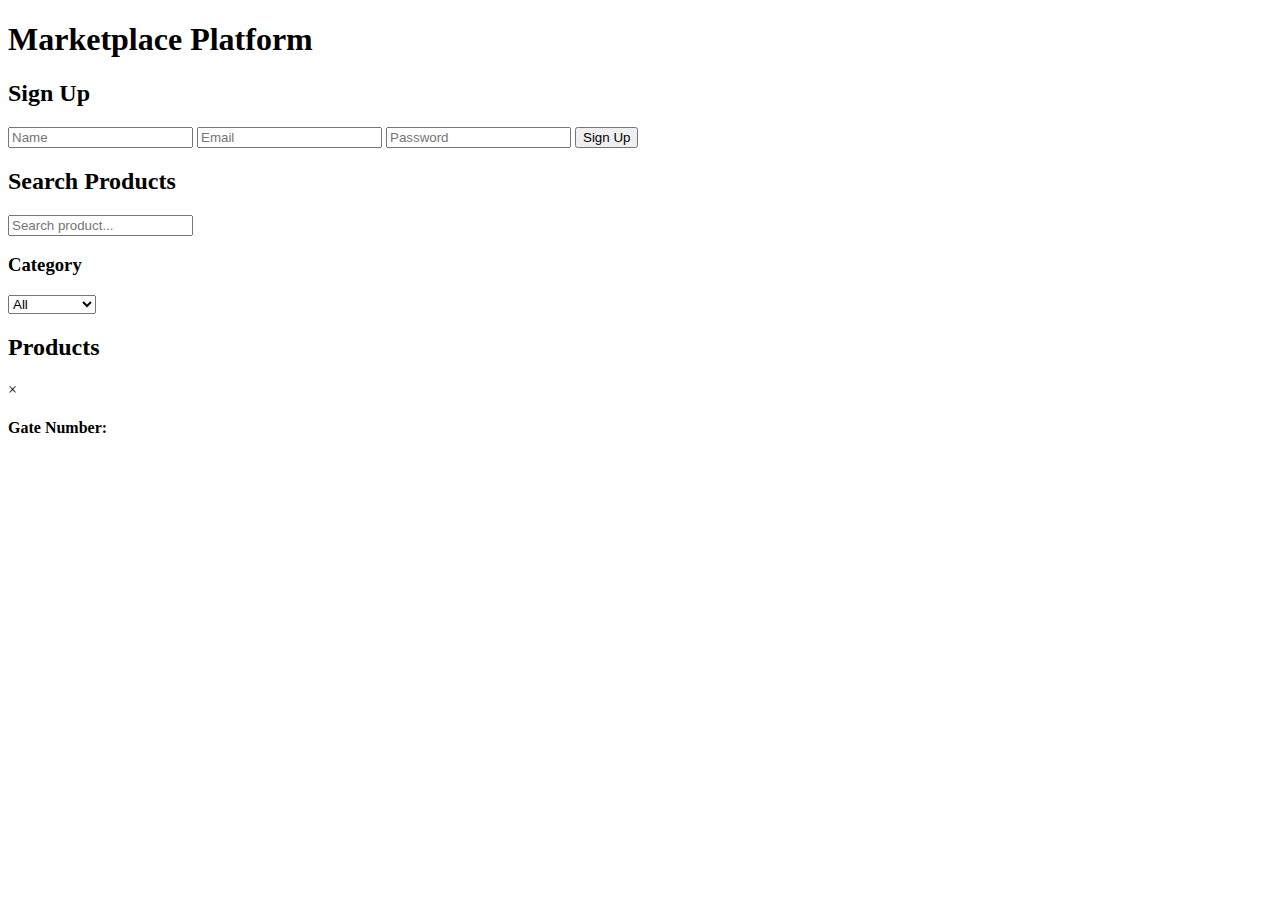
<file: index.html>
<!-- =================== index.html =================== -->
<!DOCTYPE html>
<html lang="en">
<head>
<meta charset="UTF-8" />
<meta name="viewport" content="width=device-width, initial-scale=1.0" />
<title>Marketplace Website</title>
<link rel="stylesheet" href="style.css" />
</head>
<body>
<header>
<h1>Marketplace Platform</h1>
<div id="user-info"></div>
</header>


<div class="container">
<!-- Signup Box -->
<div id="signup-box" class="card">
<h2>Sign Up</h2>
<input type="text" id="name" placeholder="Name" />
<input type="email" id="email" placeholder="Email" />
<input type="password" id="password" placeholder="Password" />
<button onclick="signup()">Sign Up</button>
<p id="signup-error" class="error"></p>
</div>


<!-- Search & Category Box -->
<div class="card">
<h2>Search Products</h2>
<input type="text" id="search" placeholder="Search product..." onkeyup="filterProducts()" />


<h3>Category</h3>
<select id="category" onchange="filterProducts()">
<option>All</option>
<option>Grains</option>
<option>Fruits</option>
<option>Vegetables</option>
<option>Oils</option>
</select>
</div>


<!-- Products Box -->
<div class="card">
<h2>Products</h2>
<div id="product-list" class="grid"></div>
</div>


<!-- Product Details Popup -->
<div id="popup" class="popup hide">
<div class="popup-content">
<span class="close" onclick="closePopup()">×</span>
<h2 id="p-name"></h2>
<p id="p-category"></p>
<p id="p-price"></p>
<p><strong>Gate Number:</strong> <span id="p-gate"></span></p>


<div id="broker-box"></div>
</div>
</div>
</div>


<script src="script.js"></script>
</body>
</html>
</file>
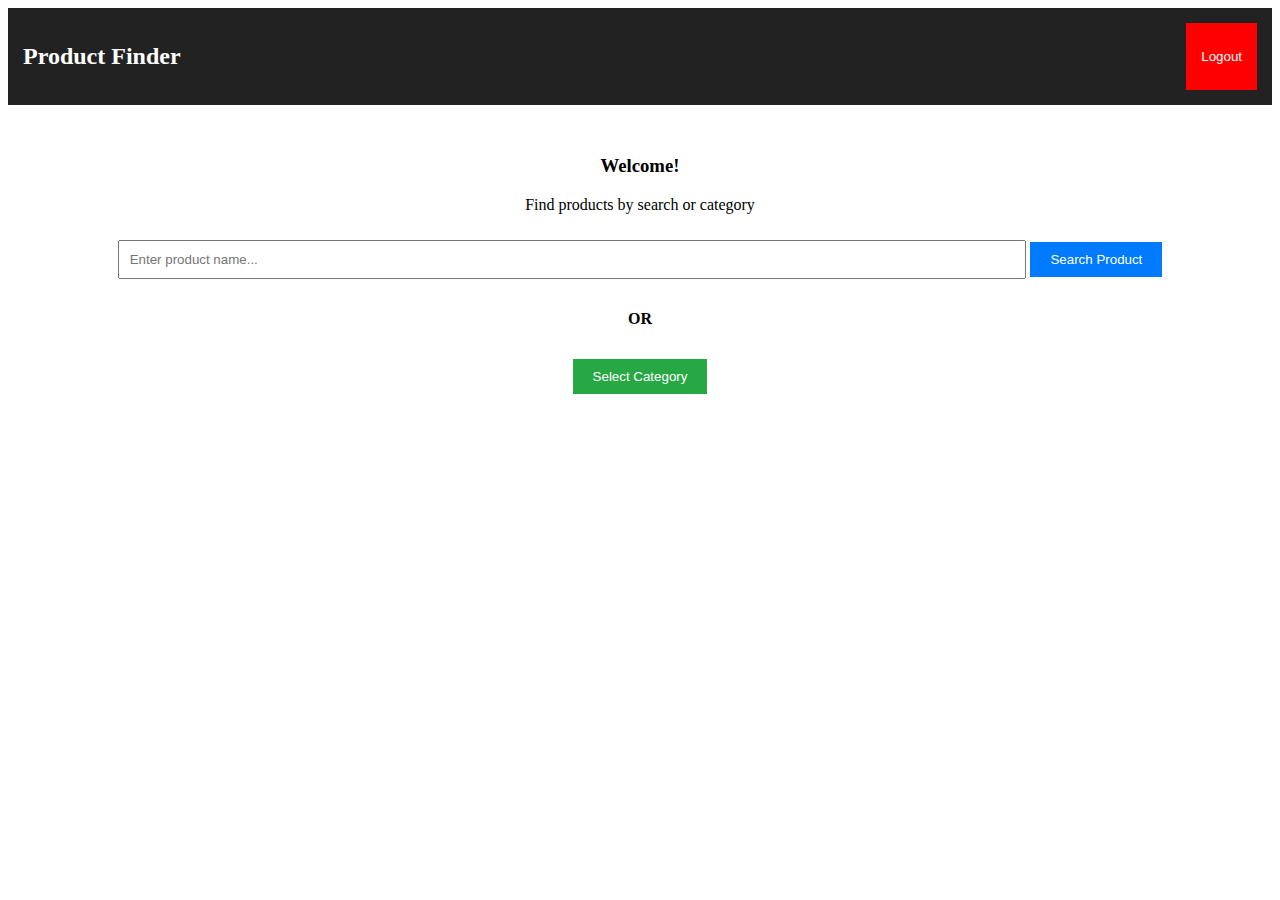
<file: home.html>
<!DOCTYPE html>
<html lang="en">
<head>
  <meta charset="UTF-8" />
  <meta name="viewport" content="width=device-width, initial-scale=1.0" />
  <title>Home — Product Finder</title>
  <link rel="stylesheet" href="style.css" />
</head>

<body>

  <div class="navbar">
    <h2>Product Finder</h2>
    <button class="logout-btn" onclick="logout()">Logout</button>
  </div>

  <div class="home-container">
    <h3>Welcome!</h3>
    <p>Find products by search or category</p>

    <input type="text" id="searchInput" placeholder="Enter product name..." />
    <button class="btn" onclick="searchProduct()">Search Product</button>

    <h4>OR</h4>

    <button class="btn category-btn" onclick="goCategory()">Select Category</button>
  </div>

  <script>
    
    function searchProduct() {
      const query = document.getElementById("searchInput").value.trim();

      if (!query) {
        alert("Please enter product name!");
        return;
      }

      localStorage.setItem("searchQuery", query);
      window.location.href = "products.html";
    }

    function goCategory() {
      window.location.href = "category.html";
    }

    function logout() {
      localStorage.removeItem("user");
      window.location.href = "index.html";
    }

  </script>

</body>
</html>
</file>
<file: style.css>
.auth-container {
  width: 100%;
  max-width: 400px;
  margin: auto;
  padding-top: 40px;
  text-align: center;
}

.auth-box {
  border: 1px solid #ddd;
  padding: 20px;
  margin-top: 20px;
  border-radius: 10px;
}

.auth-box input {
  width: 90%;
  padding: 10px;
  margin: 8px 0;
}

.auth-box button {
  padding: 10px;
  width: 100%;
  cursor: pointer;
}

.navbar {
  background: #222;
  color: #fff;
  padding: 15px;
  display: flex;
  justify-content: space-between;
}

.navbar button {
  background: red;
  color: #fff;
  border: none;
  padding: 8px 15px;
  cursor: pointer;
}

.home-container {
  text-align: center;
  margin-top: 50px;
}

.home-container input {
  width: 70%;
  padding: 10px;
  margin: 10px 0;
}

.btn {
  padding: 10px 20px;
  cursor: pointer;
  background: #007bff;
  color: white;
  border: none;
  margin-top: 10px;
}

.category-btn {
  background: #28a745;
}
</file>
